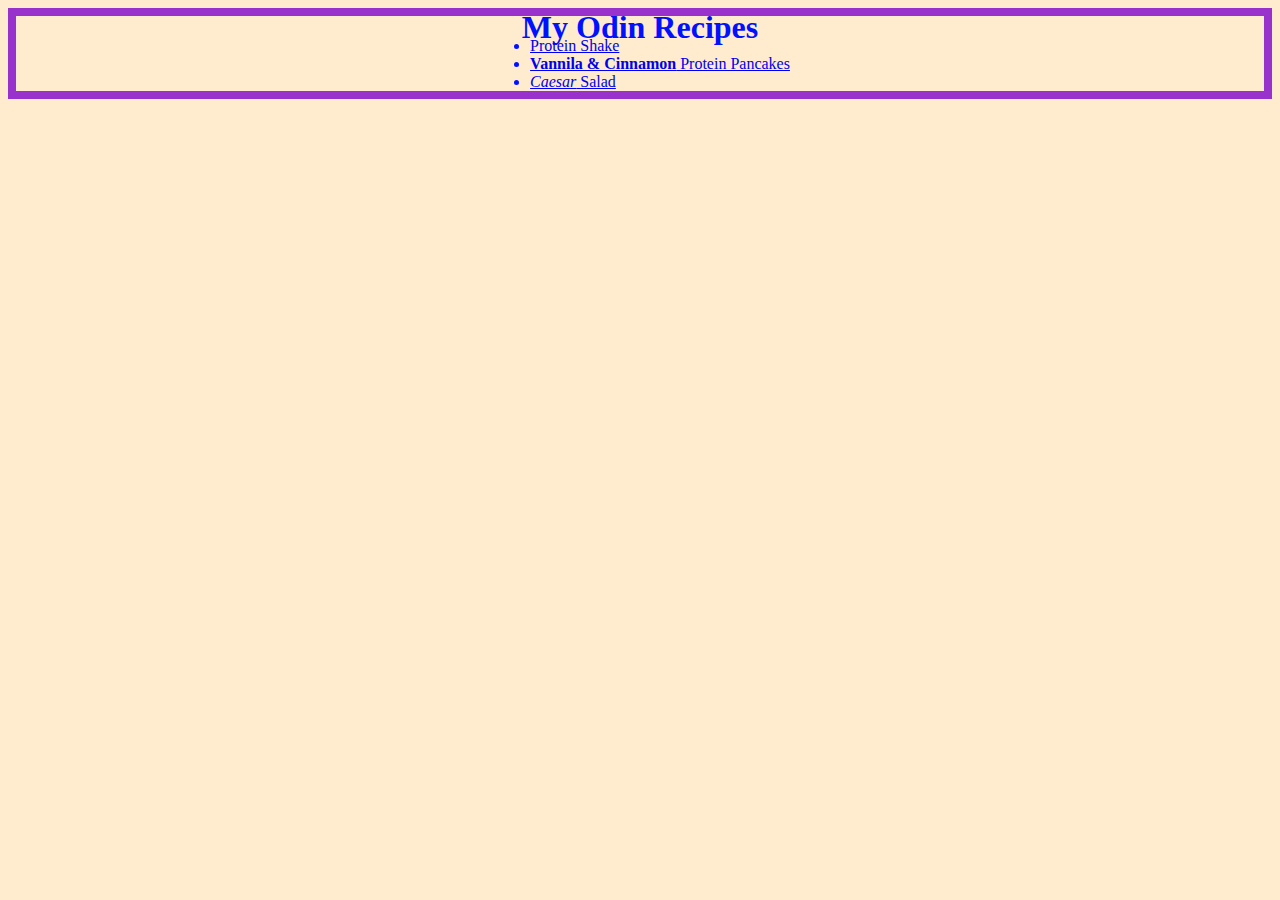
<file: index.html>
<!DOCTYPE html>
<html lang="en">
  <head>
    <meta charset="UTF-8" />
    <meta name="viewport" content="width=device-width, initial-scale=1.0" />
    <link rel="stylesheet" href="styles.css" />
    <title>Gabe's TOP Recipes</title>
    <meta name="author" content="Gabriel Mesaros" />
    <meta
      name="description"
      content="A simple recipe page from the first Odin Project challenge being revised featuring a salad, protein shake, and proteind pancakes recipe."
    />
    <meta
      name="keywords"
      content="protein recipe, protein shake, smoothie recipe, caesar-salad recipe, protein pancakes, pancakes recipe"
    />
    <meta
      property="og:description"
      content="A simple recipe page from the first Odin Project challenge being revised featuring a salad, protein shake, and proteind pancakes recipe."
    />
    <meta property="og:title" content="Gabe's TOP Recipes" />
  </head>
  <body>
    <div id="frame">
      <!--Why did I put this ID selector + VS Code GitHub Push test-->
      <h1>My Odin Recipes</h1>
      <ul>
        <li>
          <a href="./recipes/protein-shake.html" target="_blank"
            >Protein Shake</a
          >
        </li>
        <li>
          <a href="./recipes/protein-pancakes.html" target="_blank"
            ><b>Vannila & Cinnamon</b> Protein Pancakes</a
          >
        </li>
        <li>
          <a href="./recipes/caesar-salad.html" target="_blank"
            ><i>Caesar</i> Salad</a
          >
        </li>
      </ul>
    </div>
  </body>
</html>
</file>
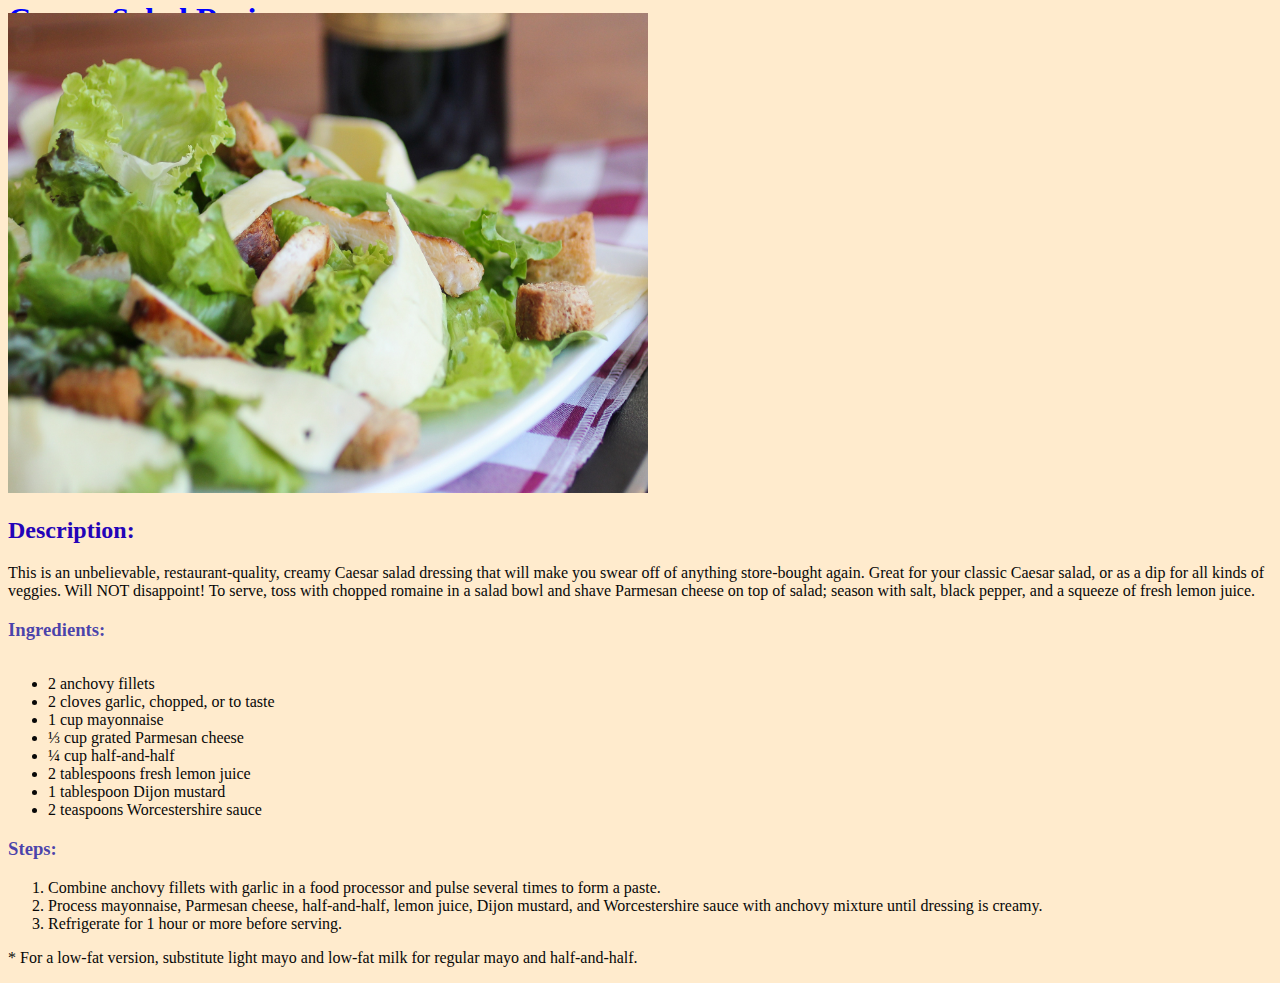
<file: recipes/caesar-salad.html>
<!DOCTYPE html>
<html lang="en">
  <head>
    <meta charset="UTF-8">
    <meta name="viewport" content="width=device-width, initial-scale=1.0">
    <link rel="stylesheet" href="../styles.css">
    <title>Caesar Salad Recipe</title>
  </head>
  <body class="recipe-body">
    <h1>Caesar Salad Recipe</h1>
    <img src="../images/caesar-salad.jpg" alt="A caesar salad on a dish on a plaid napkin with a blurred beverage in the background" height="480px" width="640px">
    <h2>Description:</h2>
    <p>This is an unbelievable, restaurant-quality, creamy Caesar salad dressing that will make you swear off of anything store-bought again. Great for your classic Caesar salad, or as a dip for all kinds of veggies. Will NOT disappoint! To serve, toss with chopped romaine in a salad bowl and shave Parmesan cheese on top of salad; season with salt, black pepper, and a squeeze of fresh lemon juice.</p>
    <h3>Ingredients:</h3>
    <ul><li>2 anchovy fillets</li>
        <li>2 cloves garlic, chopped, or to taste</li>
        <li>1 cup mayonnaise</li>
        <li>⅓ cup grated Parmesan cheese</li>
        <li>¼ cup half-and-half</li>
        <li>2 tablespoons fresh lemon juice</li>
        <li>1 tablespoon Dijon mustard</li>
        <li>2 teaspoons Worcestershire sauce</li>
    </ul>
    <h3>Steps:</h3>
    <ol>
        <li>Combine anchovy fillets with garlic in a food processor and pulse several times to form a paste.</li>
        <li>Process mayonnaise, Parmesan cheese, half-and-half, lemon juice, Dijon mustard, and Worcestershire sauce with anchovy mixture until dressing is creamy.</li>
        <li>Refrigerate for 1 hour or more before serving.</li>
    </ol>
    <footer>
      <p>* For a low-fat version, substitute light mayo and low-fat milk for regular mayo and half-and-half.</p>
    </footer>
  </body>
</html>
</file>
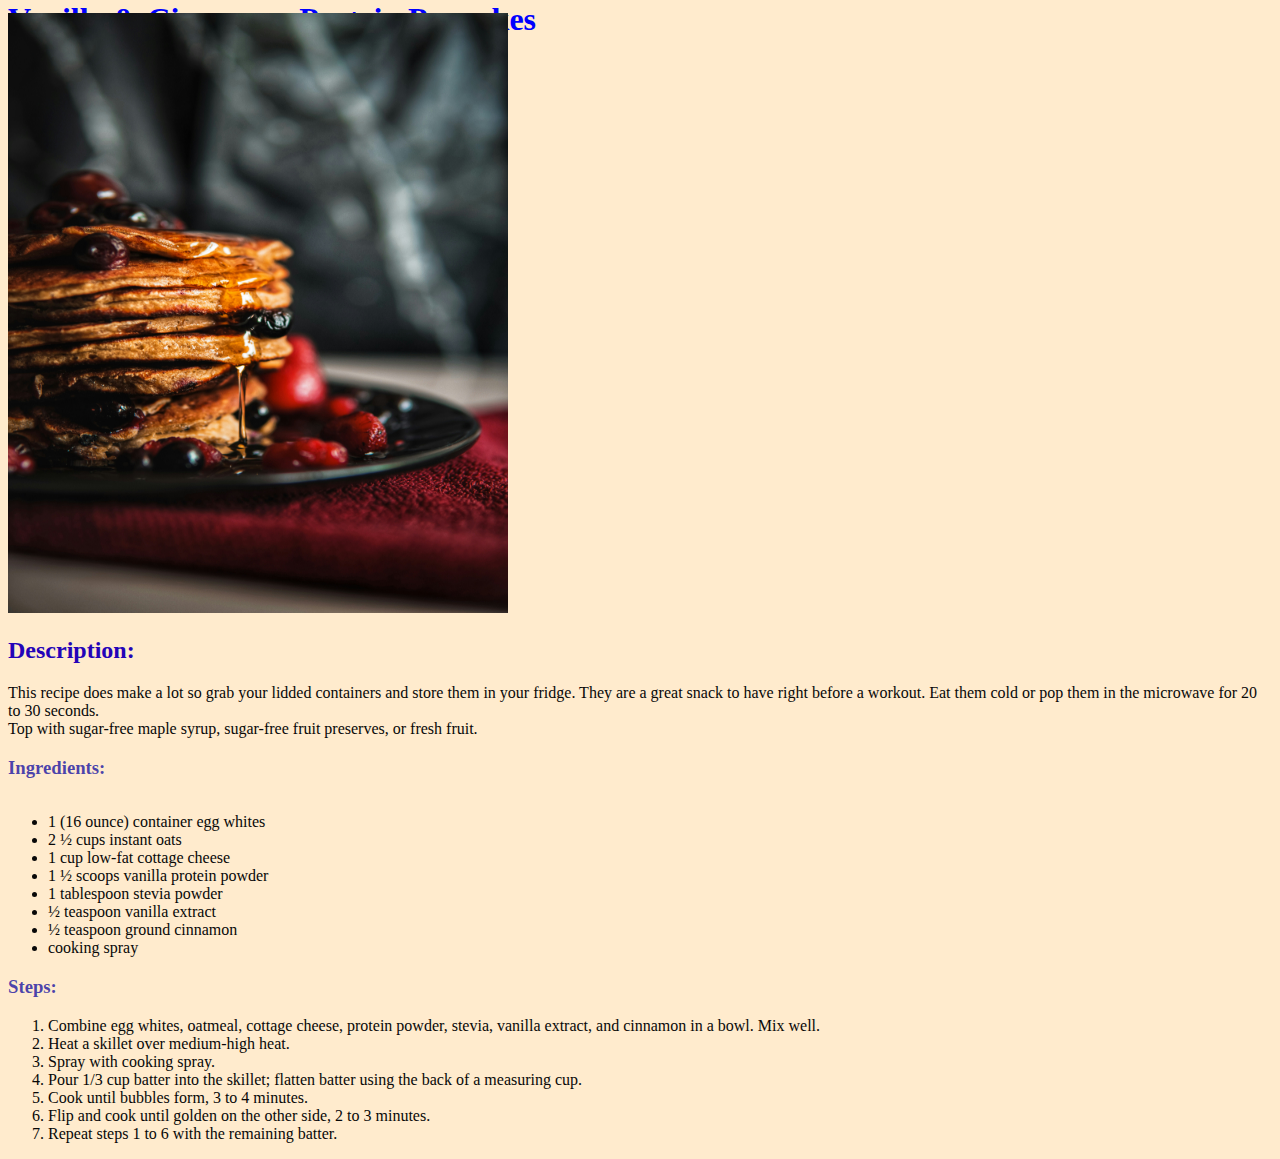
<file: recipes/protein-pancakes.html>
<!DOCTYPE html>
<html lang="en">
<head>
    <meta charset="UTF-8">
    <meta name="viewport" content="width=device-width, initial-scale=1.0">
    <link rel="stylesheet" href="../styles.css">
    <title>Vanilla & Cinnamon Protein Pancakes</title>
</head>
<body class="recipe-body">
    <h1>Vanilla & Cinnamon Protein Pancakes</h1>
    <img src="../images/protein-pancakes.jpg" alt="A bunch of pancakes on a black plate with blueberries and raspberries all together held on a crimson cloth" height="600px" width="500px">
    <h2>Description:</h2>
    <p>This recipe does make a lot so grab your lidded containers and store them in your fridge.
        They are a great snack to have right before a workout. Eat them cold or pop them in the microwave for 20 to 30 seconds.
        <br>Top with sugar-free maple syrup, sugar-free fruit preserves, or fresh fruit.</p>
    <h3>Ingredients:</h3>
    <ul><li>1 (16 ounce) container egg whites</li>
        <li>2 ½ cups instant oats</li>
        <li>1 cup low-fat cottage cheese</li>
        <li>1 ½ scoops vanilla protein powder</li>
        <li>1 tablespoon stevia powder</li>
        <li>½ teaspoon vanilla extract</li>
        <li>½ teaspoon ground cinnamon</li>
        <li>cooking spray</li>
    </ul>
    <h3>Steps:</h3>
    <ol>
        <li>Combine egg whites, oatmeal, cottage cheese, protein powder, stevia, vanilla extract, and cinnamon in a bowl. Mix well.</li>
        <li>Heat a skillet over medium-high heat.</li>
        <li>Spray with cooking spray.</li>
        <li>Pour 1/3 cup batter into the skillet; flatten batter using the back of a measuring cup.</li>
        <li>Cook until bubbles form, 3 to 4 minutes.</li>
        <li>Flip and cook until golden on the other side, 2 to 3 minutes.</li>
        <li>Repeat steps 1 to 6 with the remaining batter.</li>
    </ol>
</body>
</html>
</file>
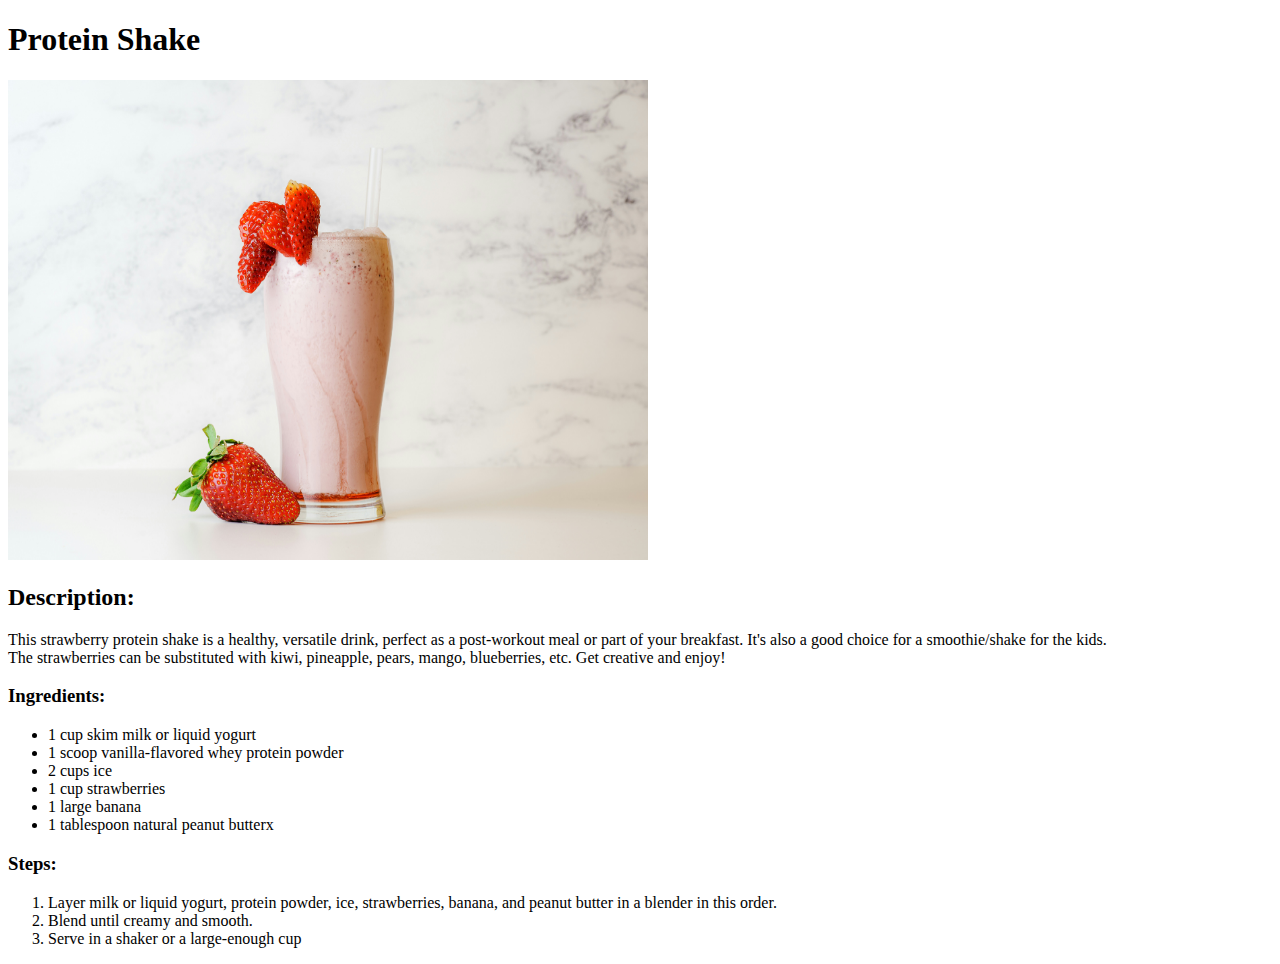
<file: recipes/protein-shake.html>
<!DOCTYPE html>
<html lang="en">
<head>
    <meta charset="UTF-8">
    <meta name="viewport" content="width=device-width, initial-scale=1.0">
    <title>Protein Shake</title>
</head>
<body>
    <h1>Protein Shake</h1>
    <img src="../images/protein-shake-photo.jpg" alt="A strawberry protein shake in a glass on a table with strawberries on the glass" height="480px" width="640px">
    <h2>Description:</h2>
    <p>This strawberry protein shake is a healthy, versatile drink, perfect as a post-workout meal or part of your breakfast. It's also a good choice for a smoothie/shake for the kids.<br>
    The strawberries can be substituted with kiwi, pineapple, pears, mango, blueberries, etc. Get creative and enjoy!</p>
    <h3>Ingredients:</h3>
    <ul><li>1 cup skim milk or liquid yogurt</li>
        <li>1 scoop vanilla-flavored whey protein powder</li>
        <li>2 cups ice</li>
        <li>1 cup strawberries</li>
        <li>1 large banana</li>
        <li>1 tablespoon natural peanut butterx</li>
    </ul>
    <h3>Steps:</h3>
    <ol>
        <li>Layer milk or liquid yogurt, protein powder, ice, strawberries, banana, and peanut butter in a blender in this order.</li>
        <li>Blend until creamy and smooth.</li>
        <li>Serve in a shaker or a large-enough cup</li>
    </ol>
</body>
</html>
</file>
<file: styles.css>
body {
    background-color: blanchedalmond;
    font-family: serif;
    color: #0011ff;
}

h1 {
    margin-top: -7px;
    margin-bottom: -25px;
}

.recipe-body {
    color: #080808;
}

.recipe-body h1 {
    color: #0000ff;
}

.recipe-body h2 {
    color: #2403b8;
}

.recipe-body h3 {
    color: #05029ebb;
}

ul {
    display: inline-block;
    text-align: left;
    margin-bottom: -1px;
}


#frame {
    border: 0.5em solid darkorchid;
    text-align: center;
    border-width: auto;
}
</file>
